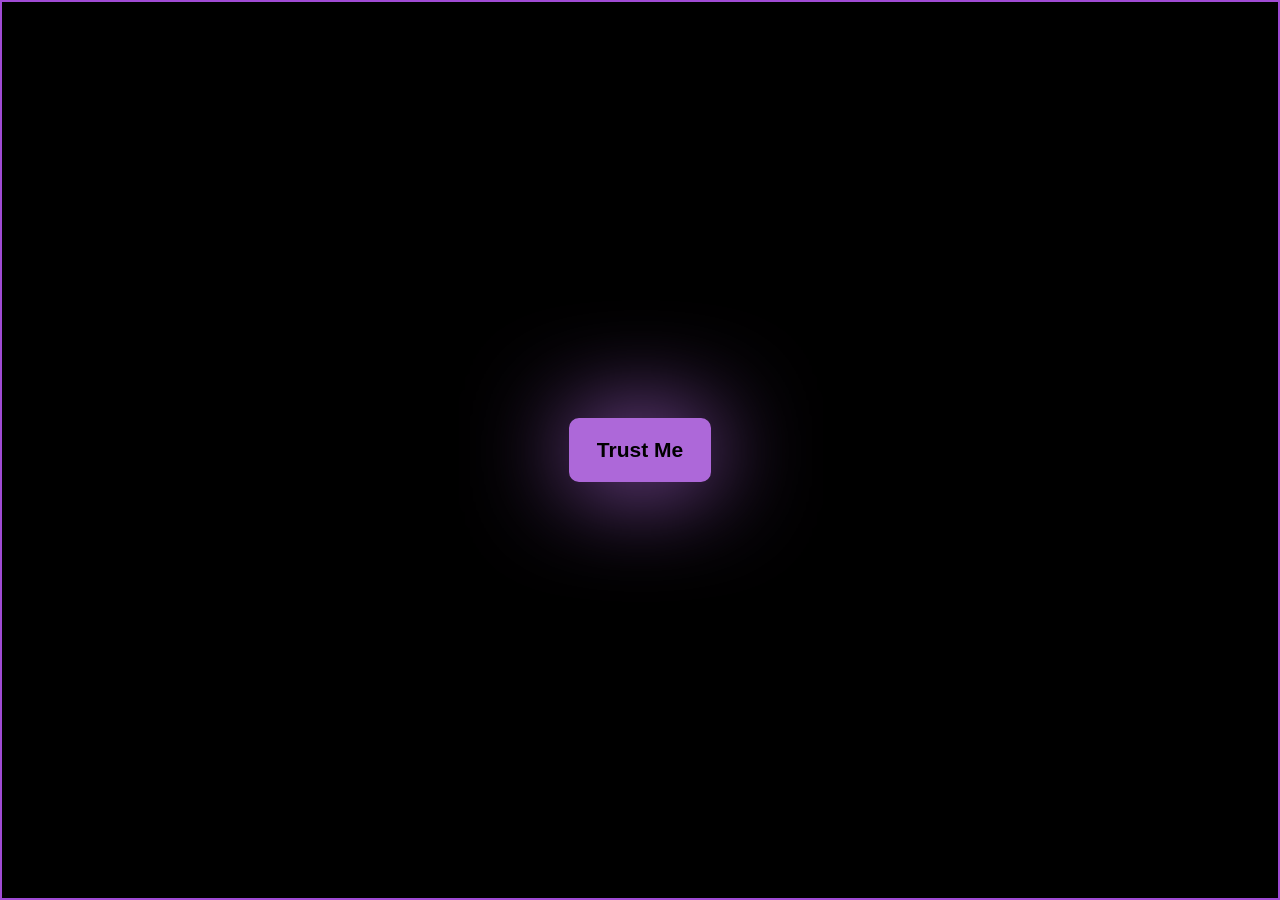
<file: php/easter.html>
<!DOCTYPE html>
<html lang="en">

<head>
    <meta charset="UTF-8">
    <meta name="viewport" content="width=device-width, initial-scale=1.0">
    <title>NSFW</title>
    <link rel="stylesheet" href="../css/easter.css">
</head>

<body>
    <button class="trustMe">Trust Me</button>
    <div class="videoContainer"></div>

    <script>
        let video = Math.floor(((Math.random() * 10) % 5) + 1);
        let button = document.querySelector(".trustMe");

        button.addEventListener("click", function () {
            button.remove();

            document.querySelector(".videoContainer").innerHTML = `
            <center>
                <video class="video" width="30%" autoplay loop >
                    <source src="../image/${video}.mp4" type="video/mp4">
                    Your browser does not support the video tag.
                </video>
            </center>`
        });

        console.log(video);
    </script>
</body>

</html>
</file>
<file: css/easter.css>
html {
  display: table;
  width: 100%;
}

body {
  display: table-cell;
  vertical-align: middle;
  text-align: center;
  color: #444;
  background-color: #000;
  border: 2px solid #a04bd4;
}

body,
html {
  width: 100%;
  height: 100%;
  overflow: hidden;
}

.trustMe {
  outline: none;
  padding: 18px 26px;
  color: #000;
  cursor: pointer;
  background-color: #ad68d9;
  font-size: 21px;
  font-weight: 900;
  border-radius: 10px;
  border: 2px solid #ad68d9;
  box-shadow: #ad68d9 1px 1px 100px;
  transition: all 0.2s ease-in-out;
}

.trustMe:hover {
  background-color: #ad71d3;
  border: 2px solid #ad71d3;
  box-shadow: #ad71d3 1px 1px 110px;
  font-size: 24px;
  padding: 22px 30px;
}

.trustMe:active {
  background-color: #a04bd4;
  border: 2px solid #a04bd4;
  box-shadow: #a04bd4 1px 1px 90px;
  font-size: 22px;
  padding: 19px 27px;
}
</file>
